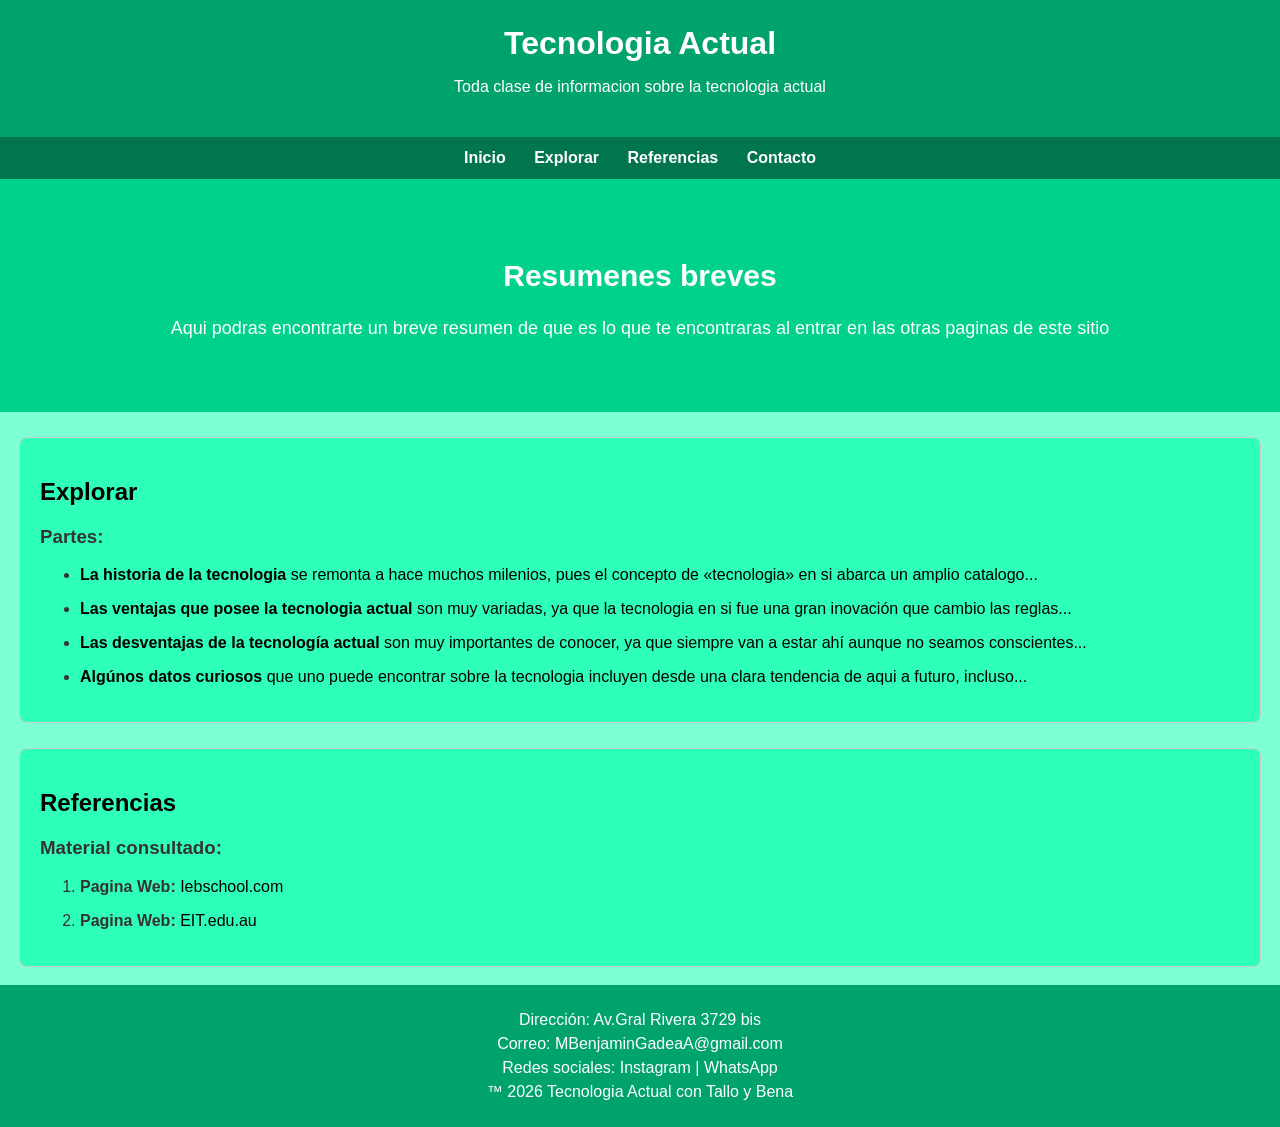
<file: index.html>
<!DOCTYPE html>
<html lang="es">
	<!-- Comentarios para el Profe -->
	<head>
		<meta charset="UTF-8">
		<link rel="stylesheet" href="Style.css">
		<link rel="icon" type="image/jpg" href="IMG/index.jpg">
		<title>Tecnologia Actual</title>
		<meta name="viewport" content="width=device-width, initial-scale=1.0">
		<meta name="author" content="Thiao Real y Benjamin Gadea">
		<meta name="description" content="Aqui puede encontrarse información concisa sobre la Tecnologia Actual, y el como afecta en la vida diaria">
	</head>
	
	<body class="Index">
		<header>
			<h1>Tecnologia Actual</h1>
			<p>Toda clase de informacion sobre la tecnologia actual</p>
		</header>
		
		<nav>
			<a href="#inicio">Inicio</a>
			<a href="#infografia">Explorar</a>
			<a href="#bibliografia">Referencias</a>
			<a href="#contacto">Contacto</a>
		</nav>
		
		<section class="banner" id="inicio">
			<h2>Resumenes breves</h2>
			<p>Aqui podras encontrarte un breve resumen de que es lo que te encontraras al entrar en las otras paginas de este sitio</p>
		</section>
		
		<section id="infografia">
			<div>
				<h1><a href="Paginas/Infografia.html">Explorar</a></h1> <!-- Esto hace de link para entrar en Bibliografia -->
				<h3>Partes:</h3>
				<ul>
					<li>
						<p><a href="Paginas/Infografia.html#introduccion"><strong>La historia de la tecnologia</strong> se remonta a hace muchos milenios, pues el concepto de «tecnologia» en si abarca un amplio catalogo...</a></p>
					</li>
					
					<li>
						<p><a href="Paginas/Infografia.html#ventajas_de_la_tecnologia"><strong>Las ventajas que posee la tecnologia actual</strong> son muy variadas, ya que la tecnologia en si fue una gran inovación que cambio las reglas...</a></p>
					</li>
					
					<li>
						<p><a href="Paginas/Infografia.html#desventajas_de_la_tecnologia"><strong>Las desventajas de la tecnología actual</strong> son muy importantes de conocer, ya que siempre van a estar ahí aunque no seamos conscientes...</a></p>
					</li>
					
					<li>
						<p><a href="Paginas/Infografia.html#datos_curiosos"><strong>Algúnos datos curiosos</strong> que uno puede encontrar sobre la tecnologia incluyen desde una clara tendencia de aqui a futuro, incluso...</a></p>
					</li>
				</ul>
			</div>
		</section>
		
		<section id="bibliografia">
			<div>
				<h1><a href="Paginas/Bibliografia.html">Referencias</a></h1> <!-- Esto hace de link para entrar en Bibliografia -->
				<h3>Material consultado:</h3>
				<ol>
					<li>
						<p><strong>Pagina Web:</strong> <a href="Paginas/Bibliografia.html#iebschool">Iebschool.com</a></p>
					</li>
					<li>
						<p><strong>Pagina Web:</strong> <a href="Paginas/Bibliografia.html#eit">EIT.edu.au</a></p>
					</li>
				</ol>
			</div>
		</section>
		
		<footer id="contacto">
			<p>Dirección: <a href="https://share.google/6P33MEgmSoGNo6hnq" target="_blank">Av.Gral Rivera 3729 bis</a></p>
			<p>Correo: <a href="Paginas/Formulario.html">MBenjaminGadeaA@gmail.com</a></p>
			<p>Redes sociales: <a href="https://www.instagram.com/ben10gadea" target="_blank">Instagram</a> | 
			<a href="https://wa.me/59897949682?text=Buenas,%20venia%20a%20preguntar%20por%20si%20esta%20parte%20funcionaba" target="_blank">WhatsApp</a></p>
			<p>™ 2026 Tecnologia Actual con Tallo y Bena</p>
		</footer>
	</body>
</html>
</file>
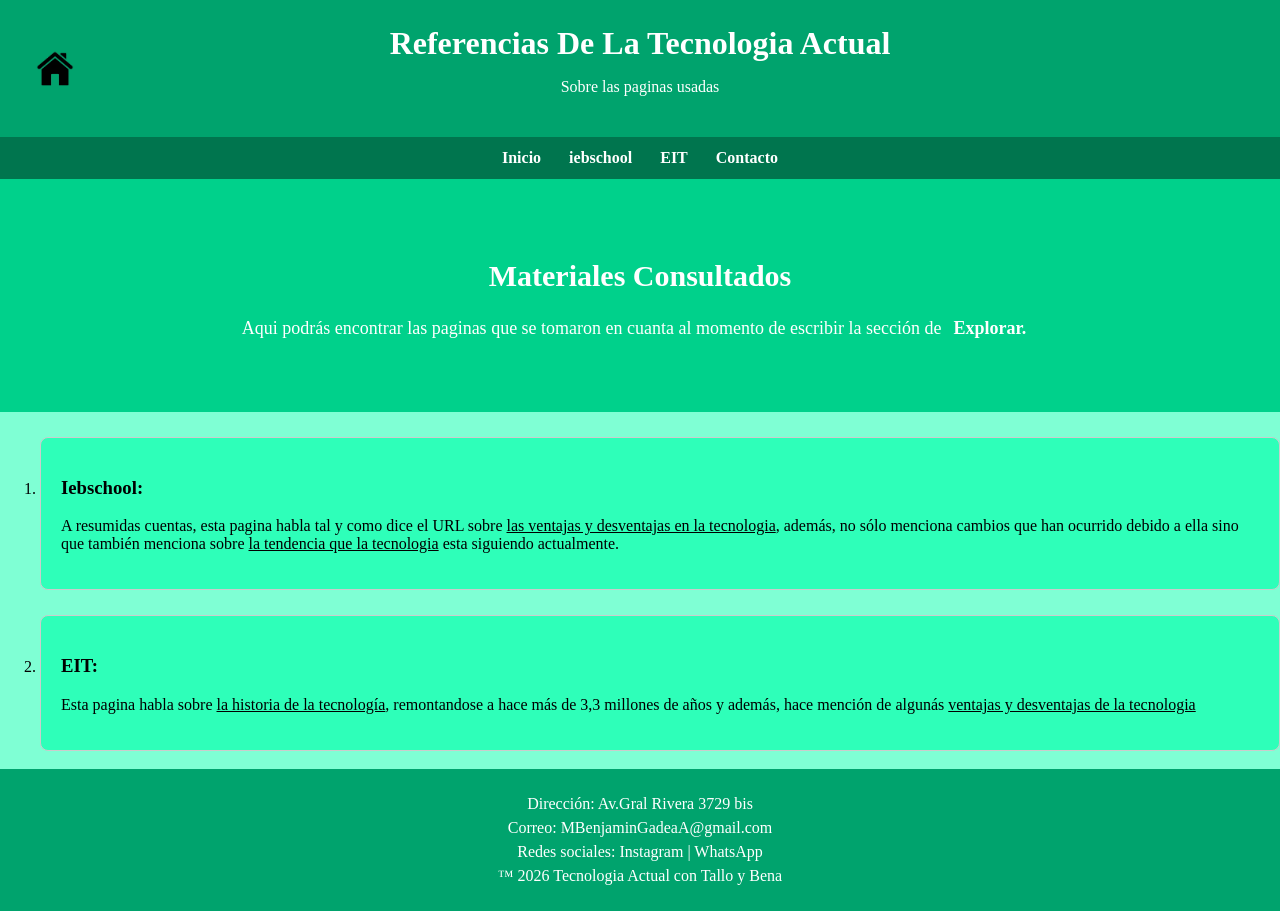
<file: Paginas/Bibliografia.html>
<!DOCTYPE html>
<html lang="es">
	<!-- Comentarios para el Profe -->
	<head>
		<meta charset="UTF-8">
		<meta name="viewport" content="width=device-width, initial-scale=1.0">
		<meta name="author" content="Thiao Real y Benjamin Gadea">
		<link rel="stylesheet" href="../Style.css">
		<link rel="icon" type="image/jpg" href="../IMG/bibliografia.jpg">
		<title>Bibliografica</title>
	</head>
	
	<body class="Bibliografia">
		<header>
			<a href="../index.html"><img src="../IMG/home.jpg" class="home"></a>
			<h1>Referencias De La Tecnologia Actual</h1>
			<p>Sobre las paginas usadas</p>
		</header>
		
		<nav>
			<a href="#inicio">Inicio</a>
			<a href="#iebschool">iebschool</a>
			<a href="#eit">EIT</a>
			<a href="#contacto">Contacto</a>
		</nav>
		
		<section class="banner" id="inicio">
			<h2>Materiales Consultados</h2>
			<p>Aqui podrás encontrar las paginas que se tomaron en cuanta al momento de escribir la sección de<a href="Infografia.html">Explorar.</a></p>
		</section>
		
		<ol>
			<li>
				<section id="iebschool">
					<div>
						<h3><a href="https://www.iebschool.com/hub/ventajas-desventajas-tecnologia/" target="_blank">Iebschool</a>:</h3>
						<p>A resumidas cuentas, esta pagina habla tal y como dice el URL sobre <u>las ventajas y desventajas en la 
						tecnologia</u>, además, no sólo menciona cambios que han ocurrido debido a ella sino que también menciona 
						sobre <u>la tendencia que la tecnologia</u> esta siguiendo actualmente.</p>
					</div>
				</section>
			</li>
			<li>
				<section id="eit">
					<div>
						<h3><a href="https://www.eit.edu.au/technology-advancements-the-pros-and-cons/" target="_blank">EIT</a>:</h3>
						<p>Esta pagina habla sobre <u>la historia de la tecnología</u>, remontandose a hace más de 3,3 millones de 
						años y además, hace mención de algunás <u>ventajas y desventajas de la tecnologia</u></p>
					</div>
				</section>
			</li>
		</ol>
		
		<footer id="contacto">
			<p>Dirección: <a href="https://share.google/6P33MEgmSoGNo6hnq" target="_blank">Av.Gral Rivera 3729 bis</a></p>
			<p>Correo: <a href="Formulario.html">MBenjaminGadeaA@gmail.com</a></p>
			<p>Redes sociales: <a href="https://www.instagram.com/ben10gadea" target="_blank">Instagram</a> | 
			<a href="https://wa.me/59897949682?text=Buenas,%20venia%20a%20preguntar%20por%20si%20esta%20parte%20funcionaba" target="_blank">WhatsApp</a></p>
			<p>™ 2026 Tecnologia Actual con Tallo y Bena</p>
		</footer>
	</body>
	
</html>
</file>
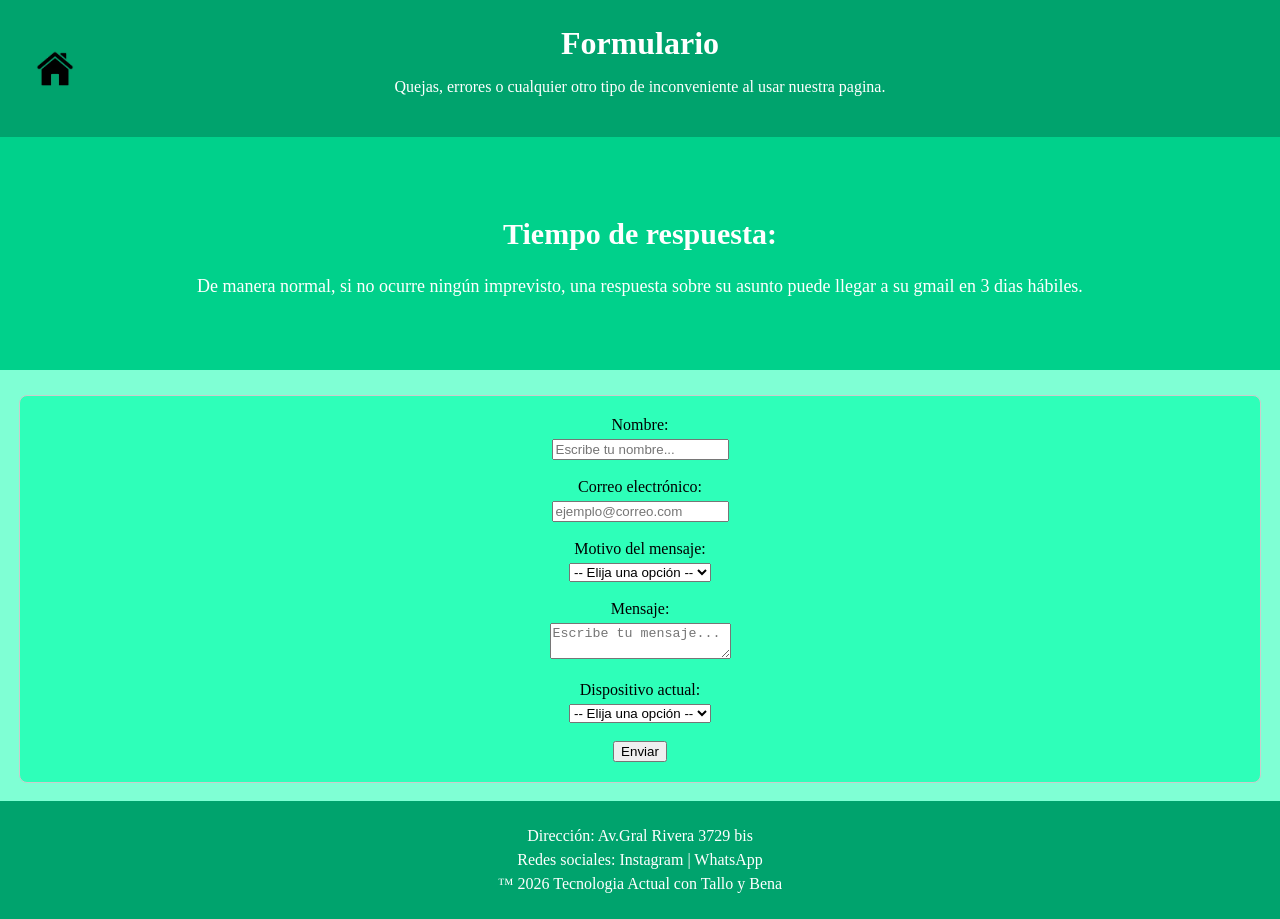
<file: Paginas/Formulario.html>
<!DOCTYPE html>
<html lang="es">
	<!-- Comentarios para el Profe -->
	<head>
		<meta charset="UTF-8">
		<meta name="viewport" content="width=device-width, initial-scale=1.0">
		<meta name="author" content="Thiao Real y Benjamin Gadea">
		<link rel="stylesheet" href="../Style.css">
		<link rel="icon" type="image/jpg" href="../IMG/formulario.jpg">
		<title>Formulario</title>
	</head>
	
	<body class="Formulario">
		<header>
			<a href="../index.html"><img src="../IMG/home.jpg" class="home"></a>
			<h1>Formulario</h1>
			<p>Quejas, errores o cualquier otro tipo de inconveniente al usar nuestra pagina.</p>
		</header>
		
		<section class="banner">
			<h2>Tiempo de respuesta:</h2>
			
			<p>De manera normal, si no ocurre ningún imprevisto, una respuesta sobre su asunto puede llegar a su gmail en 3 dias 
			hábiles.</p>
		</section>
		
		<div class="form">
			<form action="https://formsubmit.co/b9cfea4ba1ec17db53639b808e20bcce" method="POST" target="_blank">
				<!-- Campo de Nombre -->
				<div>
					<label for="nombre">Nombre:</label>
					
					<input type="text" id="nombre" name="nombre" placeholder="Escribe tu nombre..." required>
				</div>
				
				<br>
				
				<!-- Campo de Correo Electrónico -->
				<div>
					<label for="email">Correo electrónico:</label>
					
					<input type="email" id="email" name="email" placeholder="ejemplo@correo.com" required>
				</div>
				
				<br>
				
				<div>
					<label for="motivo">Motivo del mensaje:</label>
					
					<select id="motivo" name="motivo">
						<option value="" disabled selected>-- Elija una opción --</option>
						<option value="queja">Quejas</option>
						<option value="sugerencia">Sugerencias</option>
						<option value="errores">Errores</option>
						<option value="correcciones">Correcciones</option>
						<option value="otros">Otros</option>
					</select>
				</div>
				
				<br>
				
				<!-- Campo de Mensaje -->
				<div>
					<label for="mensaje">Mensaje:</label>
					
					<textarea id="mensaje" name="mensaje" rows="2" placeholder="Escribe tu mensaje..." required></textarea>
				</div>
				
				<br>
				
				<div>
					<label for="dispositivo">Dispositivo actual:</label>
					
					<select id="dispositivo" name="dispositivo">
						<option value="" disabled selected>-- Elija una opción --</option>
						<option value="computadora">Computadora</option>
						<option value="telefono">Celular</option>
						<option value="tablet">Tablet</option>
						<option value="otros">Otros</option>
					</select>
				</div>
				
				<br>
				
				<!-- Botón de Envío -->
				<div>
					<button type="submit">Enviar</button>
				</div>
			</form>
		</div>
		
		<footer id="contacto">
			<p>Dirección: <a href="https://share.google/6P33MEgmSoGNo6hnq" target="_blank">Av.Gral Rivera 3729 bis</a></p>
			<p>Redes sociales: <a href="https://www.instagram.com/ben10gadea" target="_blank">Instagram</a> | 
			<a href="https://wa.me/59897949682?text=Buenas,%20venia%20a%20preguntar%20por%20si%20esta%20parte%20funcionaba" target="_blank">WhatsApp</a></p>
			<p>™ 2026 Tecnologia Actual con Tallo y Bena</p>
		</footer>
	</body>
</html>
</file>
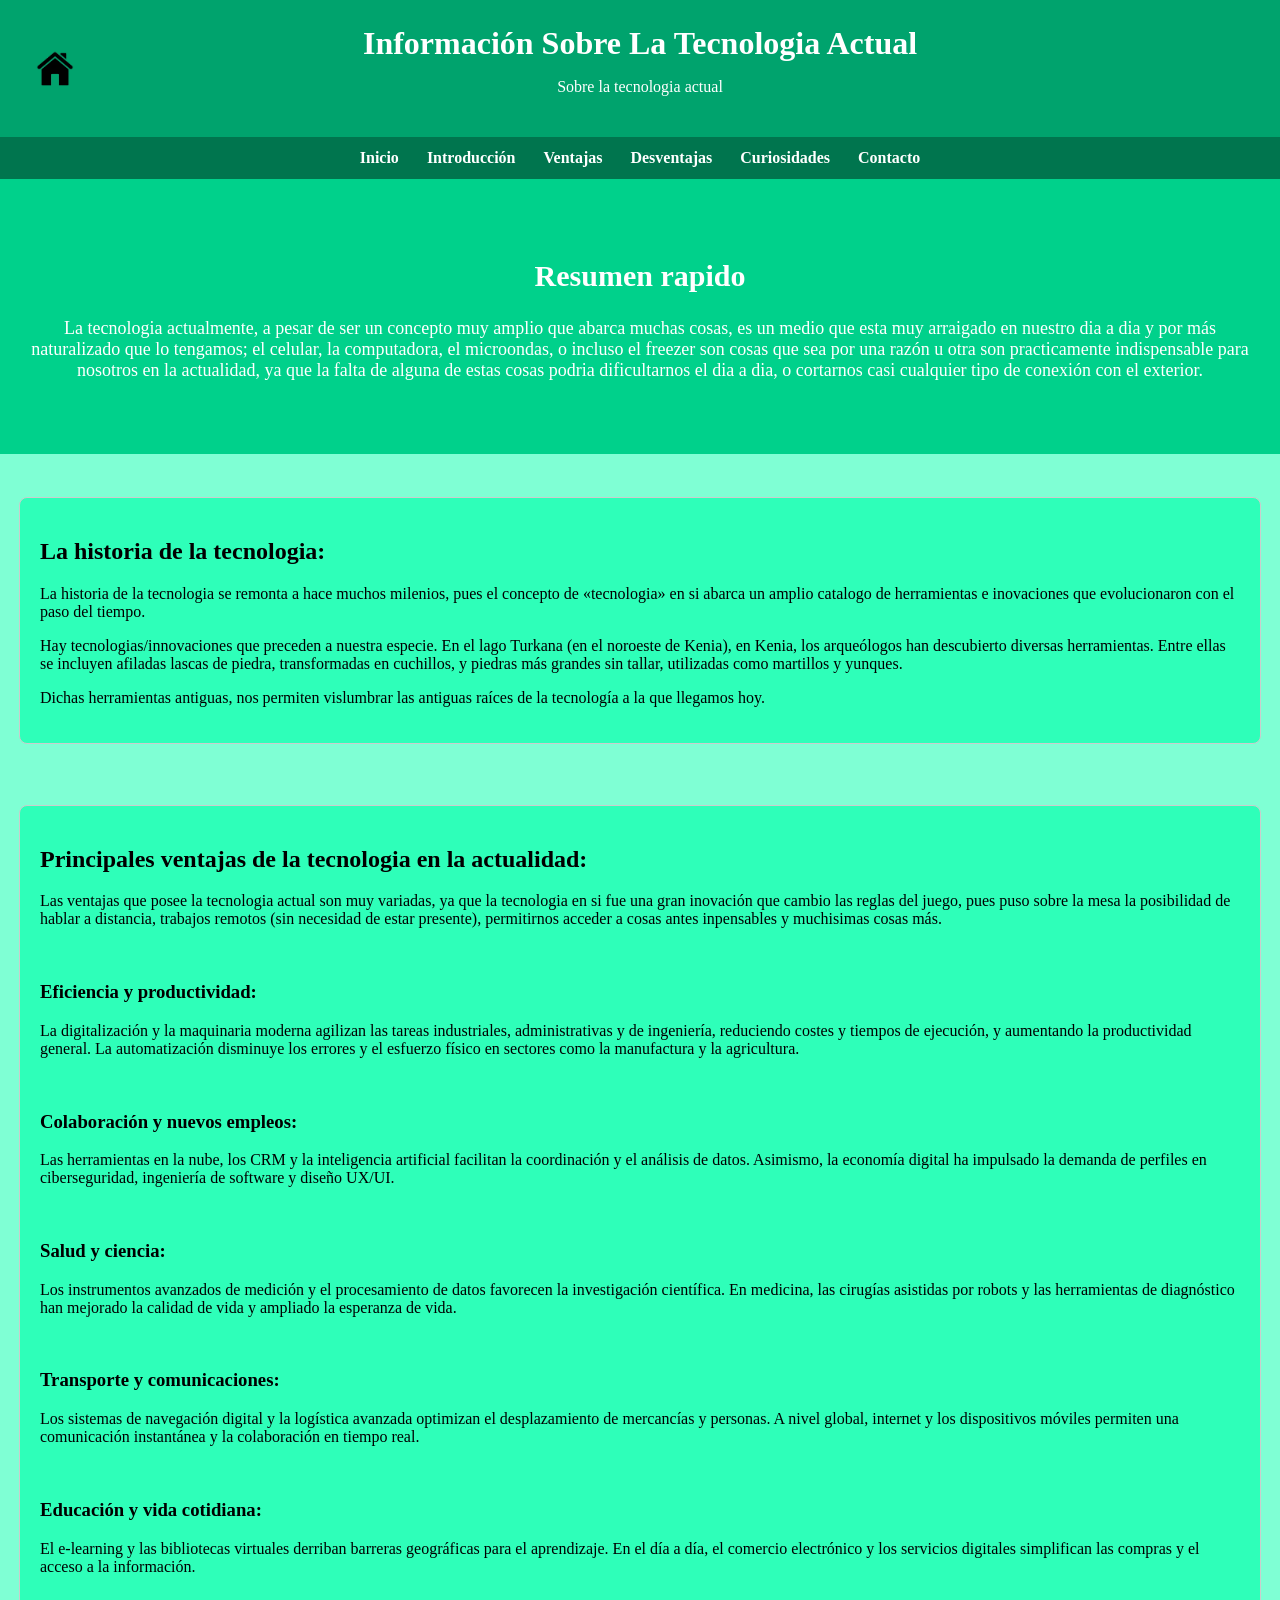
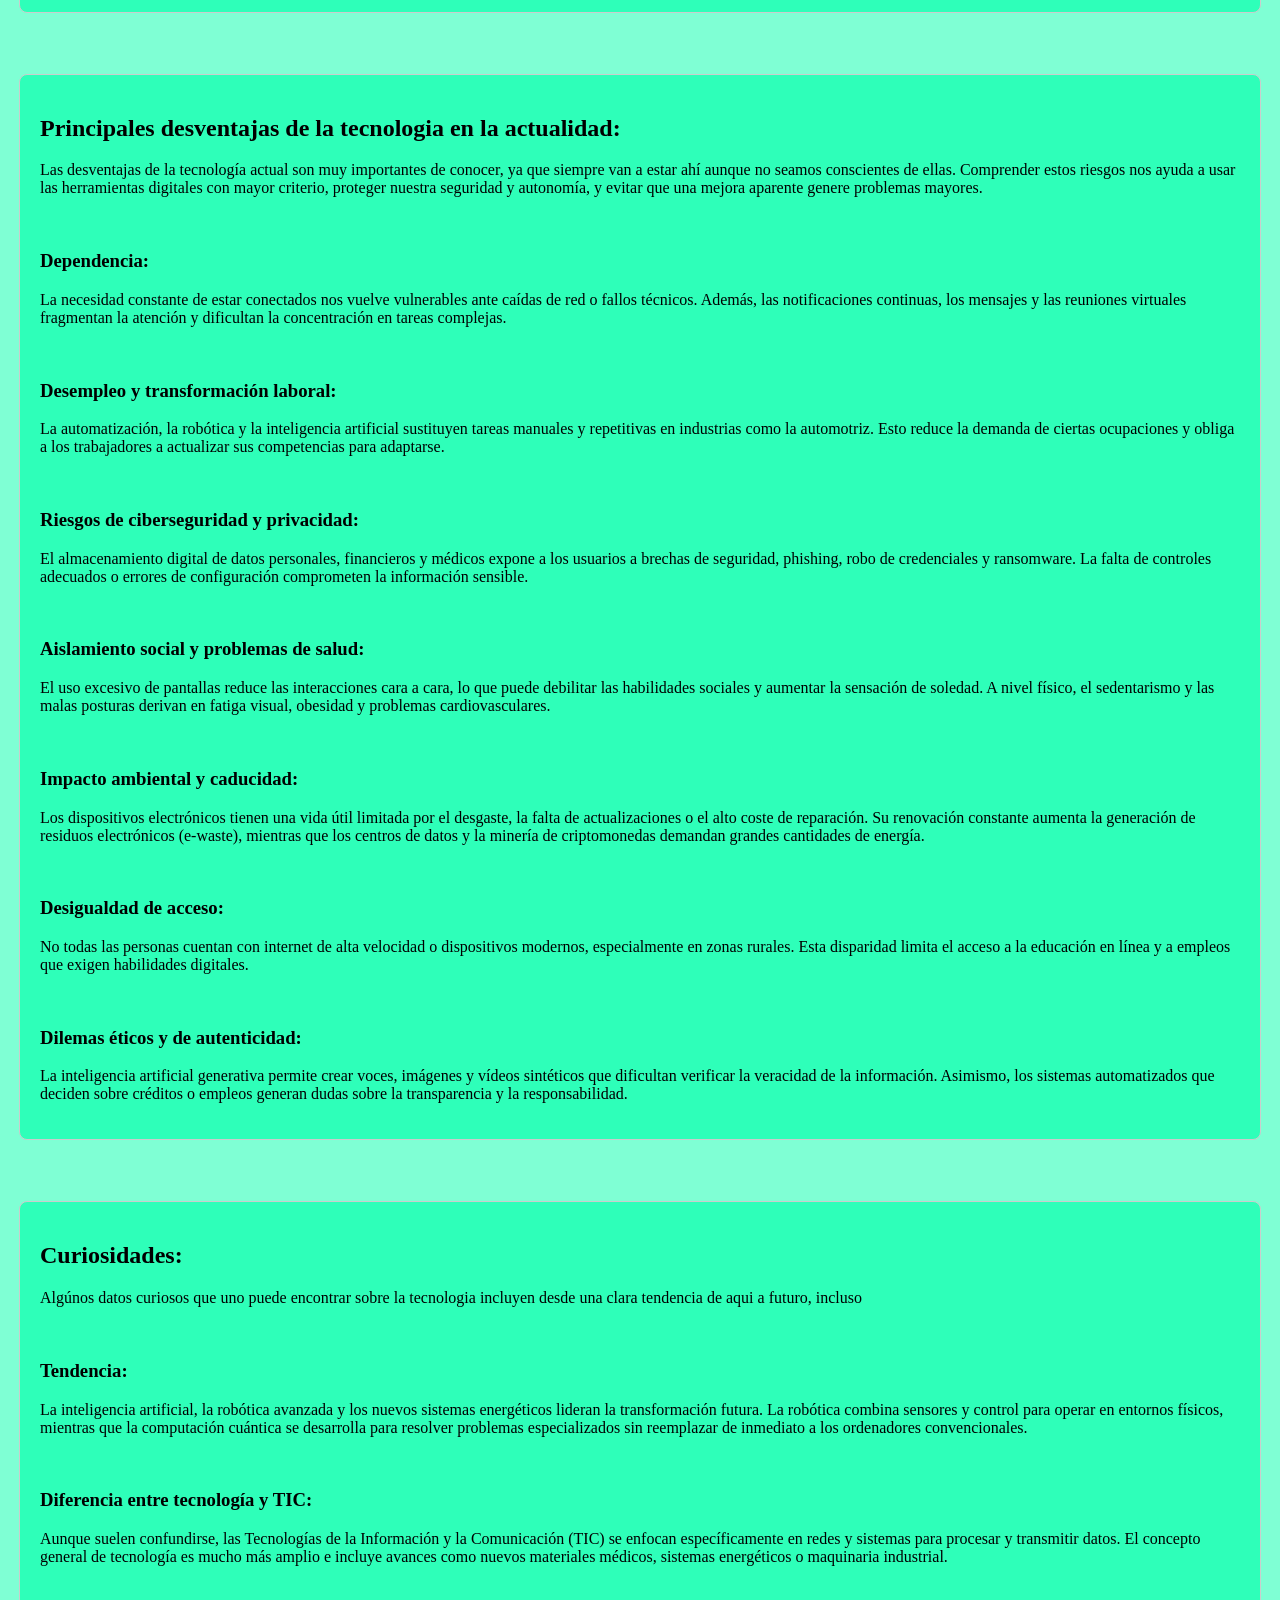
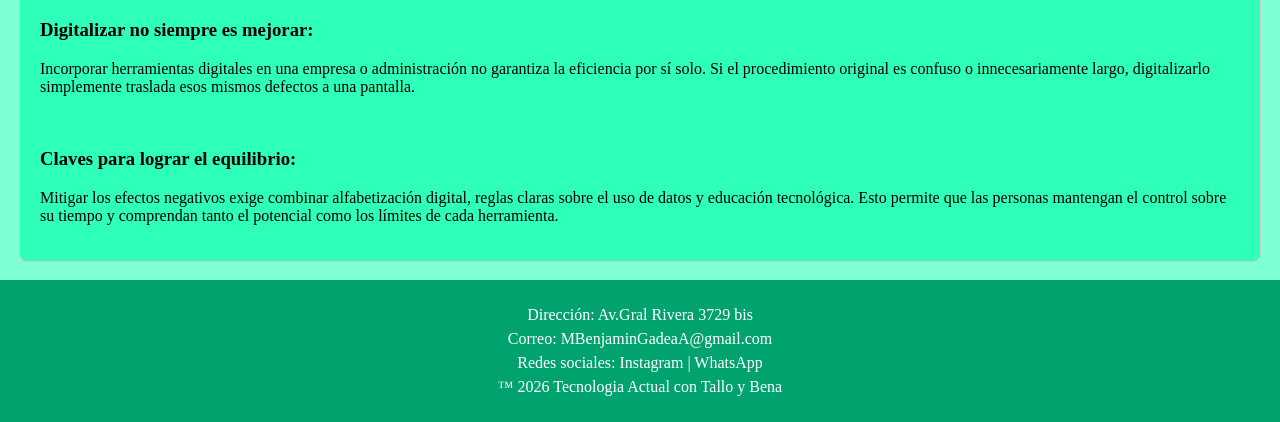
<file: Paginas/Infografia.html>
<!DOCTYPE html>
<html lang="es">
	<!-- Comentarios para el Profe -->
	<head>
		<meta charset="UTF-8">
		<meta name="viewport" content="width=device-width, initial-scale=1.0">
		<meta name="author" content="Thiao Real y Benjamin Gadea">
		<link rel="stylesheet" href="../Style.css">
		<link rel="icon" type="image/jpg" href="../IMG/infografia.jpg">
		<title>Infografica</title>
	</head>
	
	<body class="Infografia">
		<header>
			<a href="../index.html"><img src="../IMG/home.jpg" class="home"></a>
			<h1>Información Sobre La Tecnologia Actual</h1>
			<p>Sobre la tecnologia actual</p>
		</header>
		
		<nav>
			<a href="#inicio">Inicio</a>
			<a href="#introduccion">Introducción</a>
			<a href="#ventajas_de_la_tecnologia">Ventajas</a>
			<a href="#desventajas_de_la_tecnologia">Desventajas</a>
			<a href="#datos_curiosos">Curiosidades</a>
			<a href="#contacto">Contacto</a>
		</nav>
		
		<section class="banner" id="inicio">
			<h2>Resumen rapido</h2>
			<p>La tecnologia actualmente, a pesar de ser un concepto muy amplio que abarca muchas cosas, es un medio que esta muy 
			arraigado en nuestro dia a dia y por más naturalizado que lo tengamos; el celular, la computadora, el microondas, o 
			incluso el freezer son cosas que sea por una razón u otra son practicamente indispensable para nosotros en la actualidad, 
			ya que la falta de alguna de estas cosas podria dificultarnos el dia a dia, o cortarnos casi cualquier tipo de conexión 
			con el exterior.</p>
		</section>
		
		<br>
		
		<section id="introduccion">
			<div>
				<h2>La historia de la tecnologia:</h2>
				<p>La historia de la tecnologia se remonta a hace muchos milenios, pues el concepto de «tecnologia» en si abarca 
				un amplio catalogo de herramientas e inovaciones que evolucionaron con el paso del tiempo.</p>
				<p>Hay tecnologias/innovaciones que preceden a nuestra especie. En el lago Turkana (en el noroeste de Kenia), en 
				Kenia, los arqueólogos han descubierto diversas herramientas. Entre ellas se incluyen afiladas lascas de piedra, 
				transformadas en cuchillos, y piedras más grandes sin tallar, utilizadas como martillos y yunques.</p>
				<p>Dichas herramientas antiguas, nos permiten vislumbrar las antiguas raíces de la tecnología a la que llegamos hoy.</p>
			</div>
		</section>
		
		<br>
		
		<section id="ventajas_de_la_tecnologia">
			<div>
				<h2>Principales ventajas de la tecnologia en la actualidad:</h2>
				
				<p>Las ventajas que posee la tecnologia actual son muy variadas, ya que la tecnologia en si fue una gran inovación
				que cambio las reglas del juego, pues puso sobre la mesa la posibilidad de hablar a distancia, trabajos remotos 
				(sin necesidad de estar presente), permitirnos acceder a cosas antes inpensables y muchisimas cosas más.</p>
				
				<br>
				
				<h3>Eficiencia y productividad:</h3>
				
				<p> La digitalización y la maquinaria moderna agilizan las tareas industriales, administrativas y de ingeniería, 
				reduciendo costes y tiempos de ejecución, y aumentando la productividad general. La automatización disminuye los errores y el esfuerzo físico en sectores 
				como la manufactura y la agricultura.</p>
				
				<br>
				
				<h3>Colaboración y nuevos empleos:</h3>
				
				<p>Las herramientas en la nube, los CRM y la inteligencia artificial facilitan la coordinación y el análisis de 
				datos. Asimismo, la economía digital ha impulsado la demanda de perfiles en ciberseguridad, ingeniería de software 
				y diseño UX/UI.</p>
				
				<br>
				
				<h3>Salud y ciencia:</h3>
				
				<p>Los instrumentos avanzados de medición y el procesamiento de datos favorecen la investigación científica. 
				En medicina, las cirugías asistidas por robots y las herramientas de diagnóstico han mejorado la calidad de vida y 
				ampliado la esperanza de vida.</p>
				
				<br>
				
				<h3>Transporte y comunicaciones:</h3>
				
				<p>Los sistemas de navegación digital y la logística avanzada optimizan el desplazamiento de mercancías y personas. 
				A nivel global, internet y los dispositivos móviles permiten una comunicación instantánea y la colaboración en 
				tiempo real.</p>

				<br>
				
				<h3>Educación y vida cotidiana:</h3>
				
				<p>El e-learning y las bibliotecas virtuales derriban barreras geográficas para el aprendizaje. En el día a día, el 
				comercio electrónico y los servicios digitales simplifican las compras y el acceso a la información.</p>
			</div>
		</section>
		
		<br>
		
		<section id="desventajas_de_la_tecnologia">
			<div>
				<h2>Principales desventajas de la tecnologia en la actualidad:</h2>
				
				<p>Las desventajas de la tecnología actual son muy importantes de conocer, ya que siempre van a estar ahí aunque 
				no seamos conscientes de ellas. Comprender estos riesgos nos ayuda a usar las herramientas digitales con mayor 
				criterio, proteger nuestra seguridad y autonomía, y evitar que una mejora aparente genere problemas mayores.</p>
				
				<br>
				
				<h3>Dependencia:</h3>
				
				<p>La necesidad constante de estar conectados nos vuelve vulnerables ante caídas de red o fallos técnicos. 
				Además, las notificaciones continuas, los mensajes y las reuniones virtuales fragmentan la atención y dificultan la 
				concentración en tareas complejas.</p>
				
				<br>
				
				<h3>Desempleo y transformación laboral:</h3>
				
				<p>La automatización, la robótica y la inteligencia artificial sustituyen tareas manuales y repetitivas en 
				industrias como la automotriz. Esto reduce la demanda de ciertas ocupaciones y obliga a los trabajadores a 
				actualizar sus competencias para adaptarse.</p>
				
				<br>
				
				<h3>Riesgos de ciberseguridad y privacidad:</h3>
				
				<p>El almacenamiento digital de datos personales, financieros y médicos expone a los usuarios a brechas de 
				seguridad, phishing, robo de credenciales y ransomware. La falta de controles adecuados o errores de configuración 
				comprometen la información sensible.</p>
				
				<br>
				
				<h3>Aislamiento social y problemas de salud:</h3>
				
				<p>El uso excesivo de pantallas reduce las interacciones cara a cara, lo que puede debilitar las habilidades 
				sociales y aumentar la sensación de soledad. A nivel físico, el sedentarismo y las malas posturas derivan en fatiga 
				visual, obesidad y problemas cardiovasculares.</p>
				
				<br>
				
				<h3>Impacto ambiental y caducidad:</h3>
				
				<p>Los dispositivos electrónicos tienen una vida útil limitada por el desgaste, la falta de actualizaciones o el 
				alto coste de reparación. Su renovación constante aumenta la generación de residuos electrónicos (e-waste), mientras 
				que los centros de datos y la minería de criptomonedas demandan grandes cantidades de energía.</p>
				
				<br>
				
				<h3>Desigualdad de acceso:</h3>
				
				<p>No todas las personas cuentan con internet de alta velocidad o dispositivos modernos, especialmente en zonas 
				rurales. Esta disparidad limita el acceso a la educación en línea y a empleos que exigen habilidades digitales.</p>
				
				<br>
				
				<h3>Dilemas éticos y de autenticidad:</h3>
				
				<p>La inteligencia artificial generativa permite crear voces, imágenes y vídeos sintéticos que dificultan verificar 
				la veracidad de la información. Asimismo, los sistemas automatizados que deciden sobre créditos o empleos generan 
				dudas sobre la transparencia y la responsabilidad.</p>
			</div>
		</section>
		
		<br>
		
		<section id="datos_curiosos">
			<div>
				<h2>Curiosidades:</h2>
				
				<p>Algúnos datos curiosos que uno puede encontrar sobre la tecnologia incluyen desde una clara tendencia de aqui a 
				futuro, incluso </p>
				
				<br>
				
				<h3>Tendencia:</h3>
				
				<p>La inteligencia artificial, la robótica avanzada y los nuevos sistemas energéticos lideran la transformación 
				futura. La robótica combina sensores y control para operar en entornos físicos, mientras que la computación cuántica 
				se desarrolla para resolver problemas especializados sin reemplazar de inmediato a los ordenadores convencionales.</p>
				
				<br>
				
				<h3>Diferencia entre tecnología y TIC:</h3>
				
				<p>Aunque suelen confundirse, las Tecnologías de la Información y la Comunicación (TIC) se enfocan específicamente 
				en redes y sistemas para procesar y transmitir datos. El concepto general de tecnología es mucho más amplio e 
				incluye avances como nuevos materiales médicos, sistemas energéticos o maquinaria industrial.</p>
				
				<br>
				
				<h3>Digitalizar no siempre es mejorar:</h3>
				
				<p>Incorporar herramientas digitales en una empresa o administración no garantiza la eficiencia por sí solo. Si el 
				procedimiento original es confuso o innecesariamente largo, digitalizarlo simplemente traslada esos mismos defectos 
				a una pantalla.</p>
				
				<br>
				
				<h3>Claves para lograr el equilibrio:</h3>
				
				<p>Mitigar los efectos negativos exige combinar alfabetización digital, reglas claras sobre el uso de datos y 
				educación tecnológica. Esto permite que las personas mantengan el control sobre su tiempo y comprendan tanto el 
				potencial como los límites de cada herramienta.</p>
			</div>
		</section>
		
		<footer id="contacto">
			<p>Dirección: <a href="https://share.google/6P33MEgmSoGNo6hnq" target="_blank">Av.Gral Rivera 3729 bis</a></p>
			<p>Correo: <a href="Formulario.html">MBenjaminGadeaA@gmail.com</a></p>
			<p>Redes sociales: <a href="https://www.instagram.com/ben10gadea" target="_blank">Instagram</a> | 
			<a href="https://wa.me/59897949682?text=Buenas,%20venia%20a%20preguntar%20por%20si%20esta%20parte%20funcionaba" target="_blank">WhatsApp</a></p>
			<p>™ 2026 Tecnologia Actual con Tallo y Bena</p>
		</footer>
	</body>
</html>
</file>
<file: Style.css>
.Index {
	font-family: Arial, sans-serif;
	background-color: #7FFFD4;
	color: #333333;
	margin: 0;
	
	header {
		background-color: #00A36D;
		color: white;
		text-align: center;
		padding: 25px;
	}
	
	header h1 {
		margin: 0;
	}
	
	nav {
		background-color: #00754E;
		text-align: center;
		padding: 12px;
	}
	
	nav a {
		color: white;
		text-decoration: none;
		margin: 0 12px;
		font-weight: bold;
	}
	
	nav a:hover {
		color: #00D18B;
	}
	
	.banner {
		background-color: #00D18B;
		text-align: center;
		padding: 55px 20px;
		color: white;
	}
	
	.banner h2 {
		font-size: 30px;
	}
	
	.banner p {
		font-size: 18px;
	}
	
	div{
		background-color: #2EFFB9;
		max-width: 1200px;
		margin: 25px auto;
		margin-bottom: 18px;
		padding: 20px;
		border: 1px solid #cccccc;
		border-radius: 8px;
		
		a{
			color: black;
			text-decoration: none;
		}
		
		a:hover {
			color: #00754E;
		}
	}
}

.Bibliografia{
	background-color: #7FFFD4;
	margin: 0;
	
	header {
		background-color: #00A36D;
		color: white;
		text-align: center;
		padding: 25px;
		position: relative;
	}
	
	header h1 {
		margin: 0;
	}
	
	nav {
		background-color: #00754E;
		text-align: center;
		padding: 12px;
	}
	
	nav a {
		color: white;
		text-decoration: none;
		margin: 0 12px;
		font-weight: bold;
	}
	
	nav a:hover {
		color: #00D18B;
	}
	
	.banner {
		background-color: #00D18B;
		text-align: center;
		padding: 55px 20px;
		color: white;
		
		a {
			color: white;
			text-decoration: none;
			margin: 0 12px;
			font-weight: bold;
		}
		
		a:hover {
			color: #00A36D;
		}
	}
	
	.banner h2 {
		font-size: 30px;
	}
	
	.banner p {
		font-size: 18px;
	}
	
	div{
		background-color: #2EFFB9;
		max-width: 1200px;
		margin: 25px auto;
		margin-bottom: 18px;
		padding: 20px;
		border: 1px solid #cccccc;
		border-radius: 8px;
		
		a{
			color: black;
			text-decoration: none;
		}
		
		a:hover {
			color: #00754E;
		}
	}
}

.Infografia{
	background-color: #7FFFD4;
	margin: 0;
	
	header {
		background-color: #00A36D;
		color: white;
		text-align: center;
		padding: 25px;
		position: relative;
	}
	
	header h1 {
		margin: 0;
	}
	
	nav {
		background-color: #00754E;
		text-align: center;
		padding: 12px;
	}
	
	nav a {
		color: white;
		text-decoration: none;
		margin: 0 12px;
		font-weight: bold;
	}
	
	nav a:hover {
		color: #00D18B;
	}
	
	.banner {
		background-color: #00D18B;
		text-align: center;
		padding: 55px 20px;
		color: white;
	}
	
	.banner h2 {
		font-size: 30px;
	}
	
	.banner p {
		font-size: 18px;
	}
	
	div{
		background-color: #2EFFB9;
		max-width: 1200px;
		margin: 25px auto;
		margin-bottom: 18px;
		padding: 20px;
		border: 1px solid #cccccc;
		border-radius: 8px;
		
		a{
			color: black;
			text-decoration: none;
		}
		
		a:hover {
			color: #00754E;
		}
	}
}

.Formulario{
	background-color: #7FFFD4;
	margin: 0;
	text-align: center;
	
	header {
		background-color: #00A36D;
		color: white;
		text-align: center;
		padding: 25px;
		position: relative;
	}
	
	header h1 {
		margin: 0;
	}
	
	.banner {
		background-color: #00D18B;
		text-align: center;
		padding: 55px 20px;
		color: white;
	}
	
	.banner h2 {
		font-size: 30px;
	}
	
	.banner p {
		font-size: 18px;
	}
	
	.form{
		background-color: #2EFFB9;
		max-width: 1200px;
		margin: 25px auto;
		margin-bottom: 18px;
		padding: 20px;
		border: 1px solid #cccccc;
		border-radius: 8px;
		
		a{
			color: black;
			text-decoration: none;
		}
		
		a:hover {
			color: #00754E;
		}
		
		label{
			display: block;
			margin-bottom: 5px; /* Deja un pequeño espacio entre el texto y el cuadro */
		}
	}
}

.home{
	text-align: left;
	position: absolute; /* Saca la imagen del flujo normal para moverla libremente */
	left: 25px;
	top: 50%;           /* La baja hasta la mitad del header */
	transform: translateY(-50%); /* La centra verticalmente de forma exacta */
	width: 60px;
	height: auto;
}



footer {
	background-color: #00A36D;
	color: white;
	text-align: center;
	padding: 20px;
}

footer a{
	color: white;
	text-decoration: none;
}

footer p {
	margin: 6px;
}
</file>
